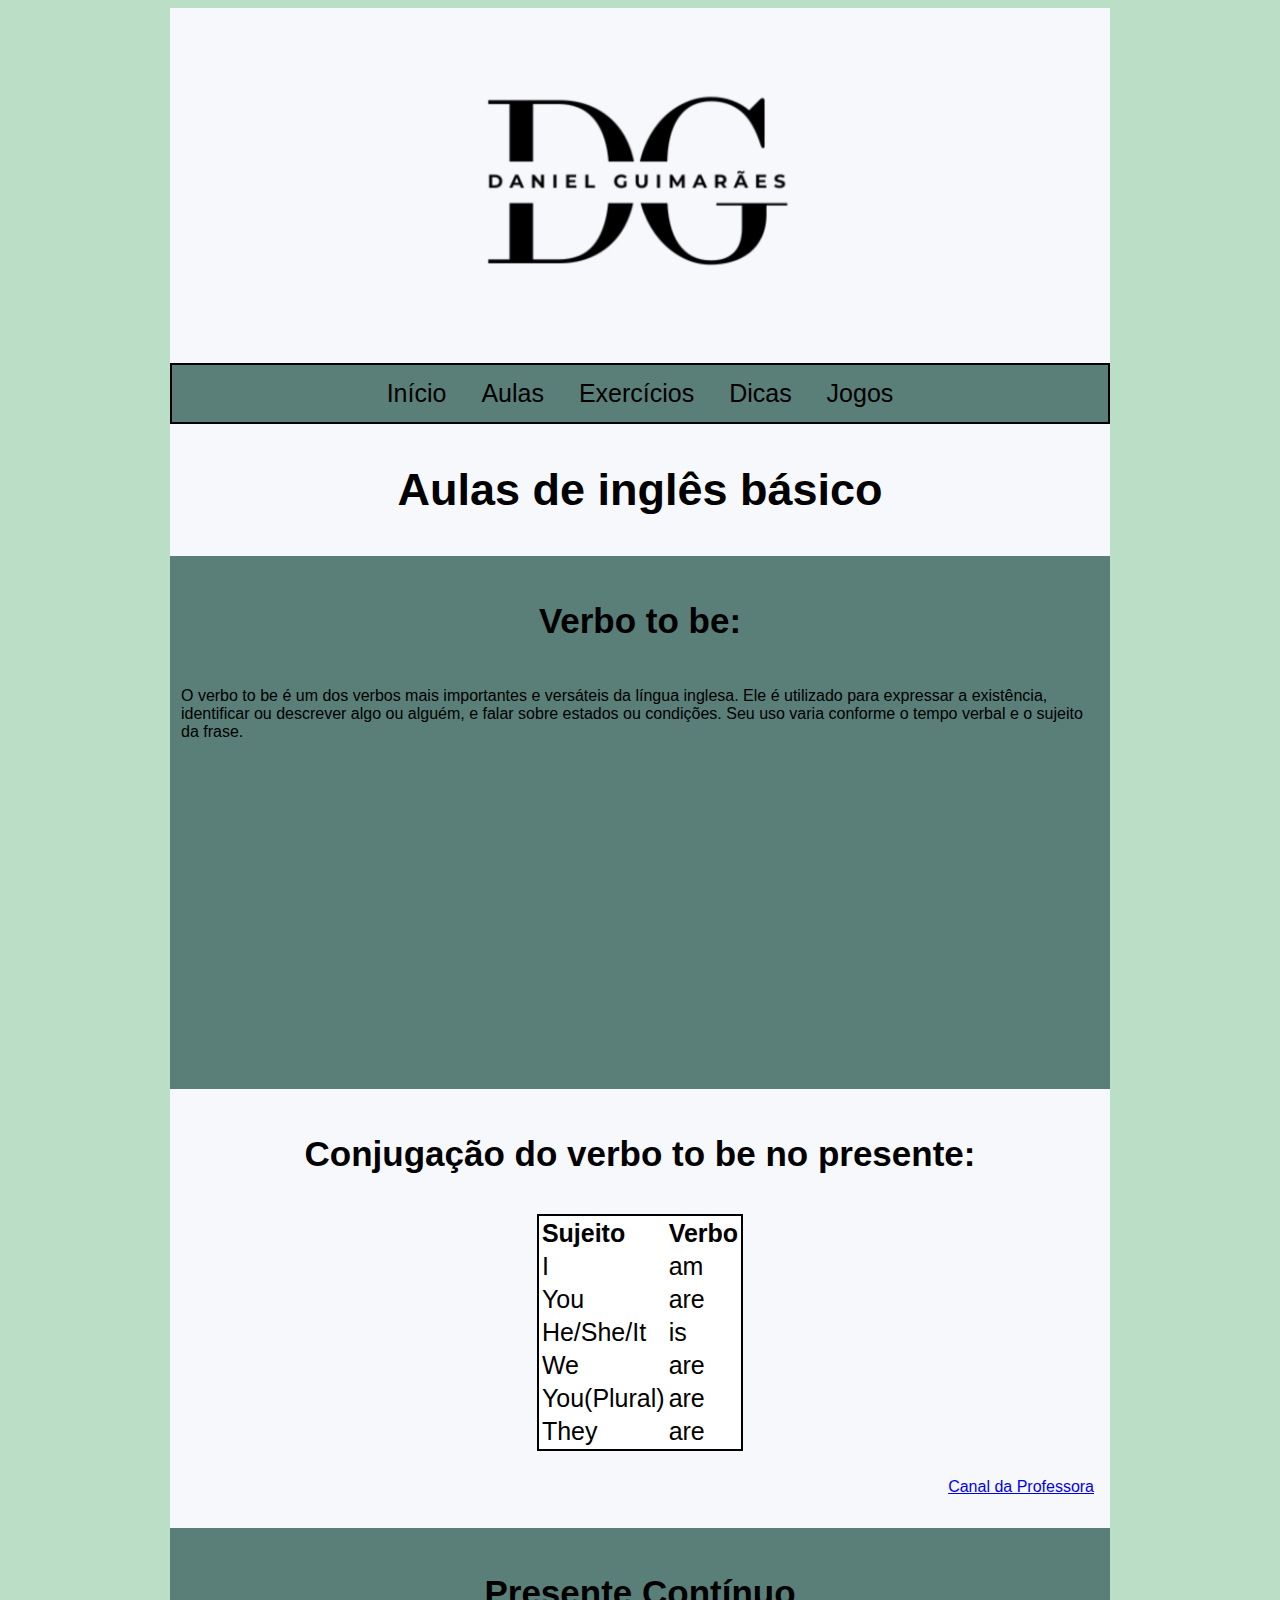
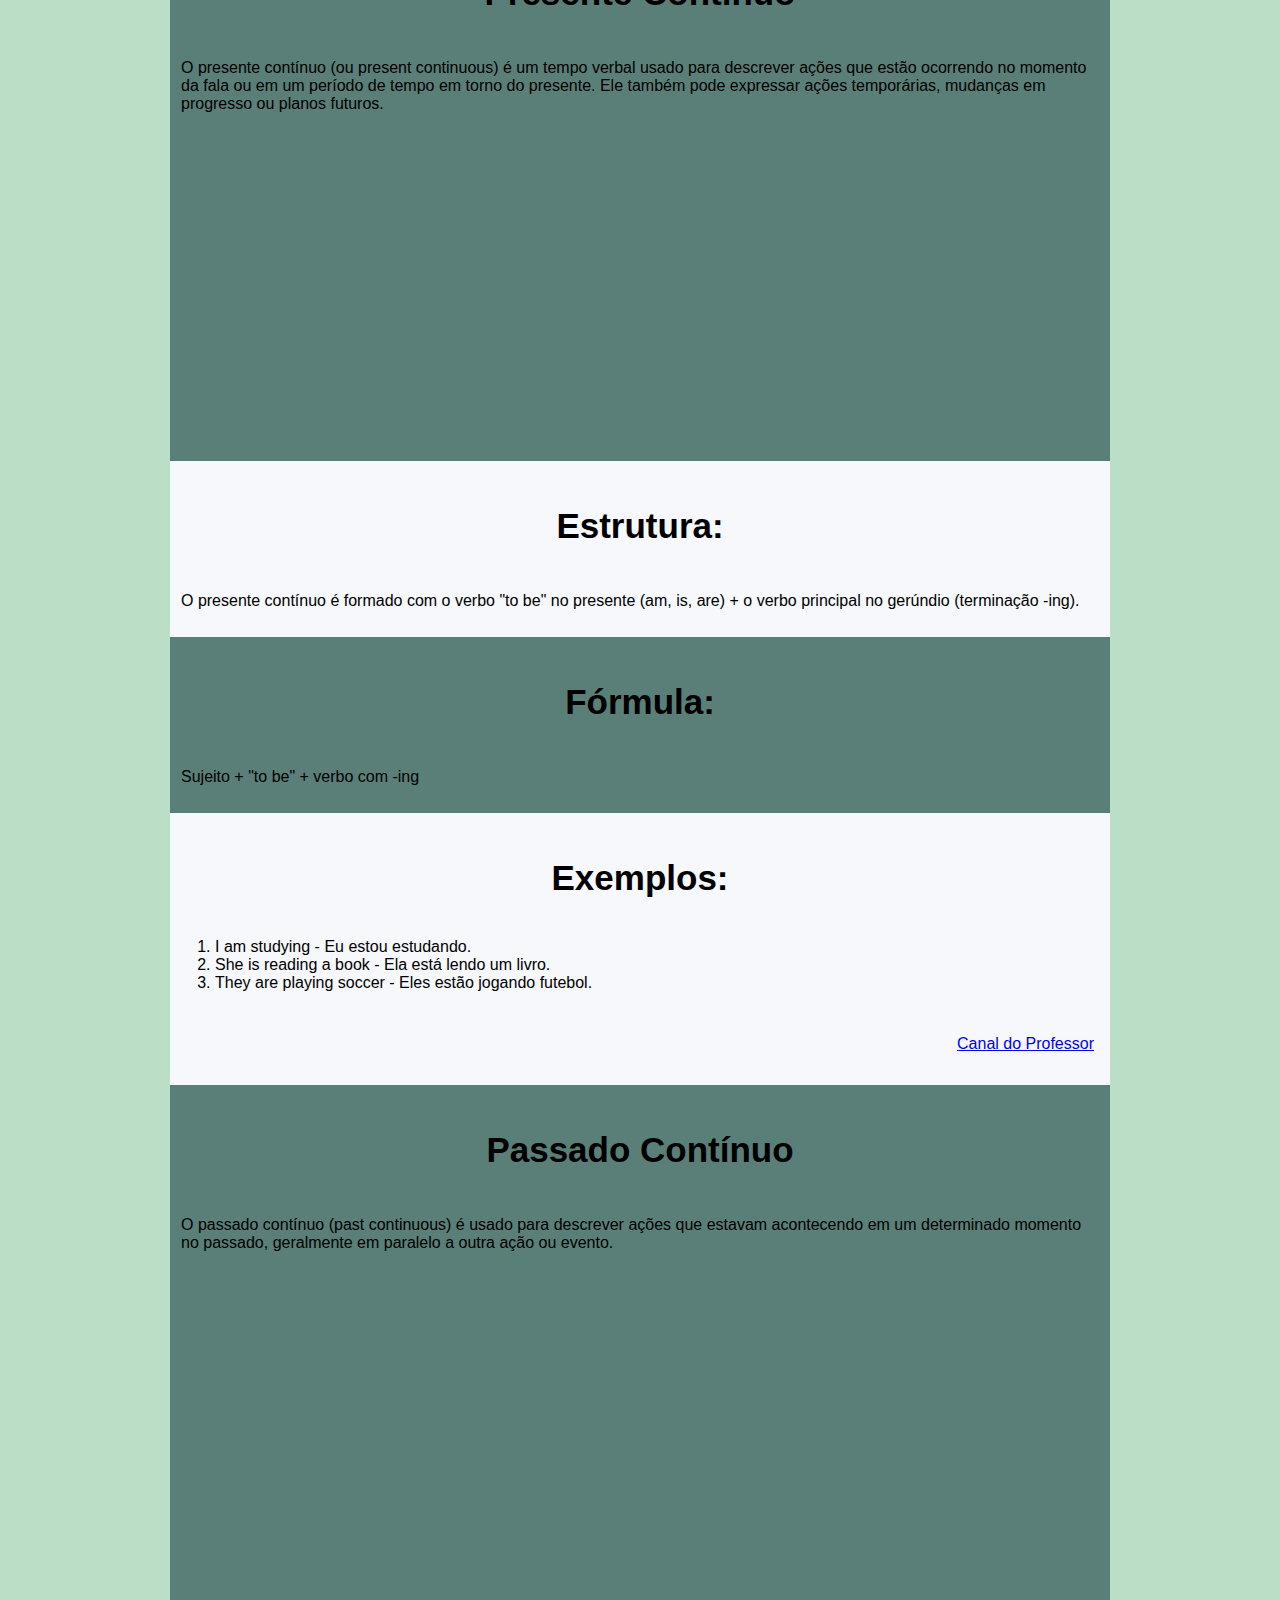
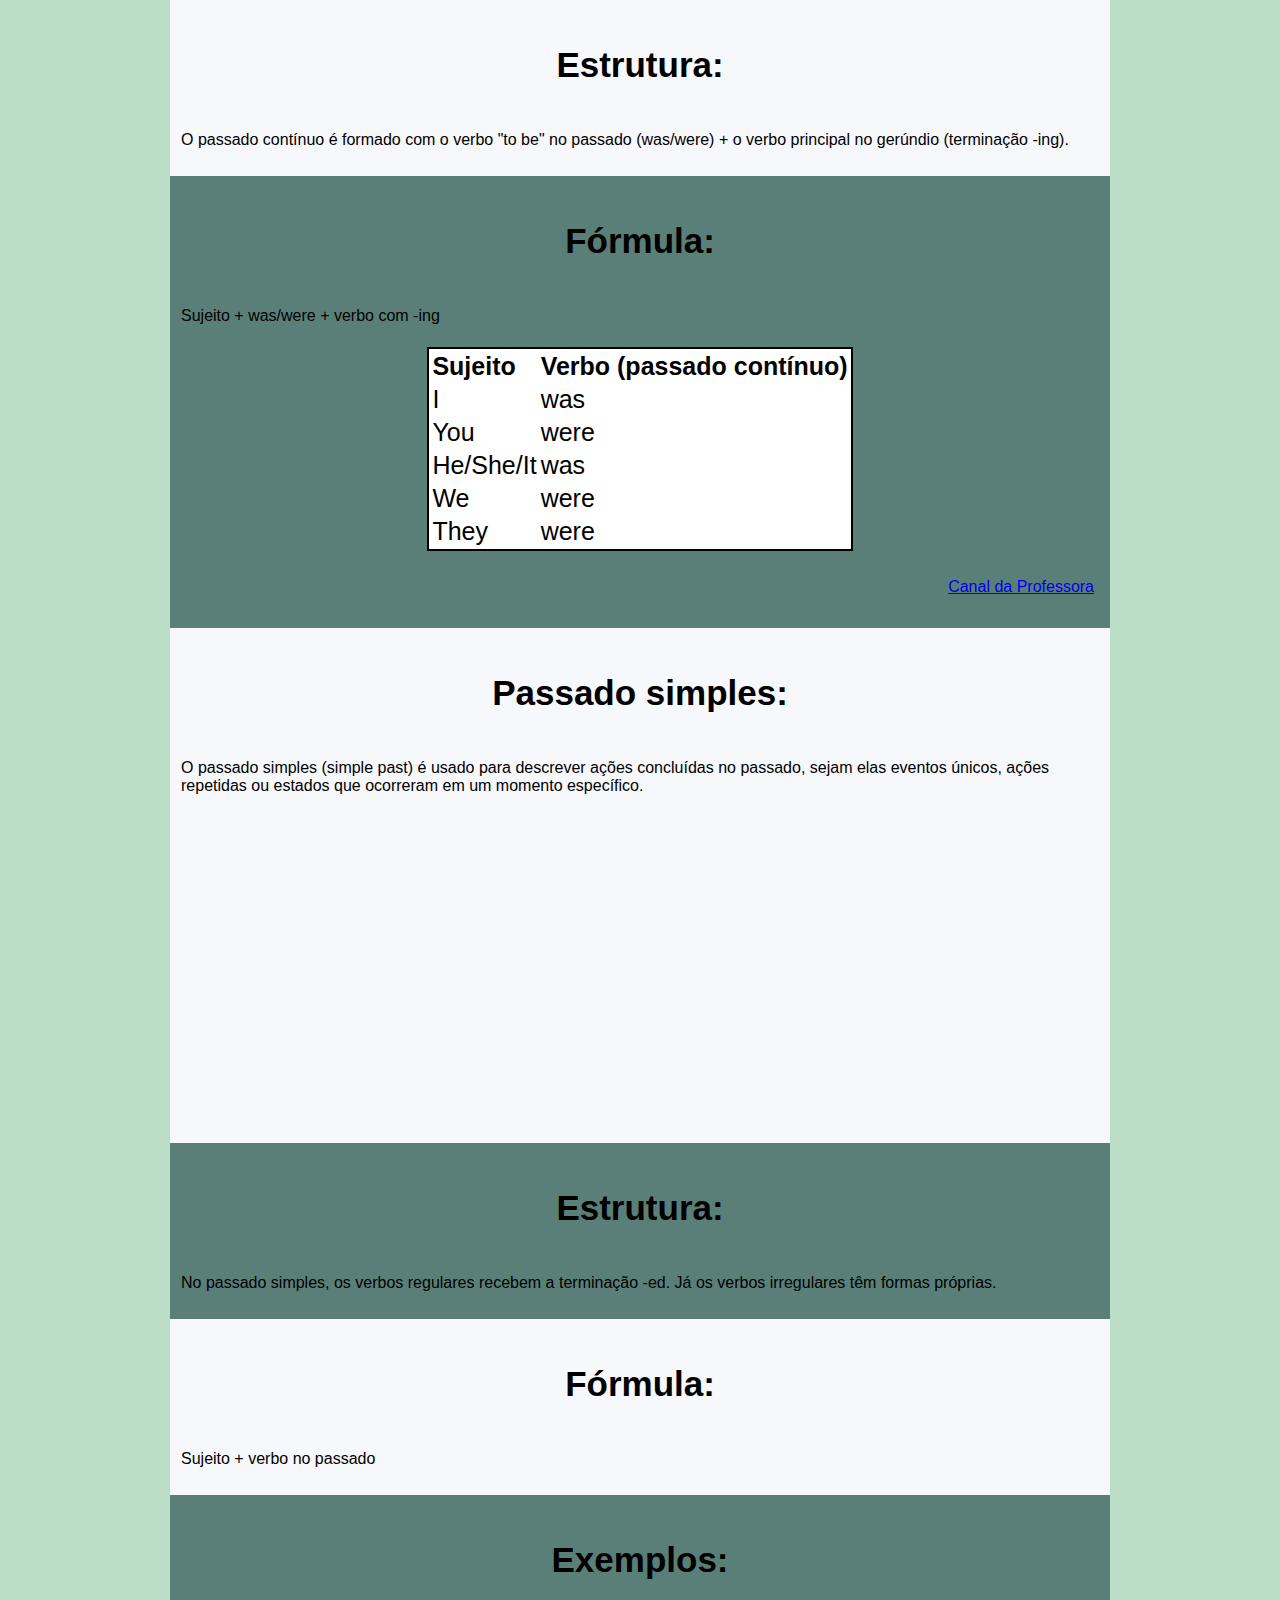
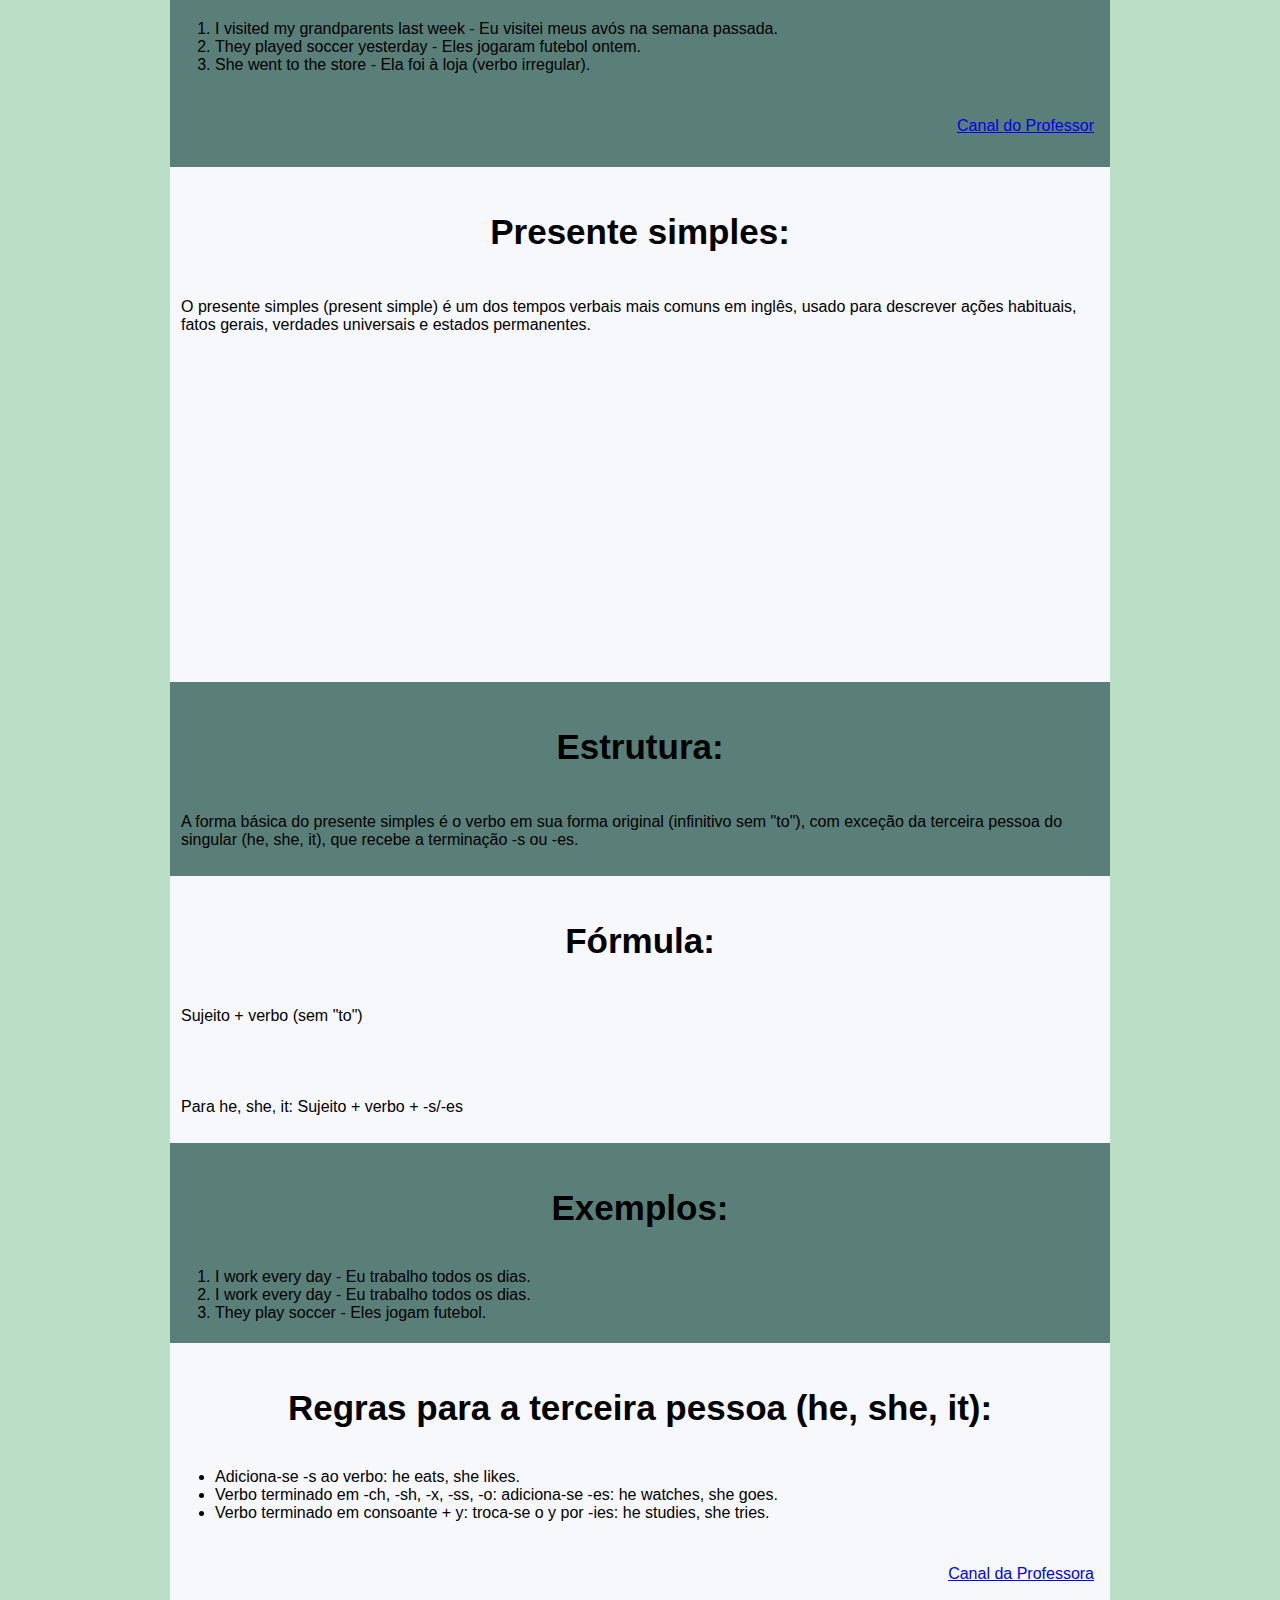
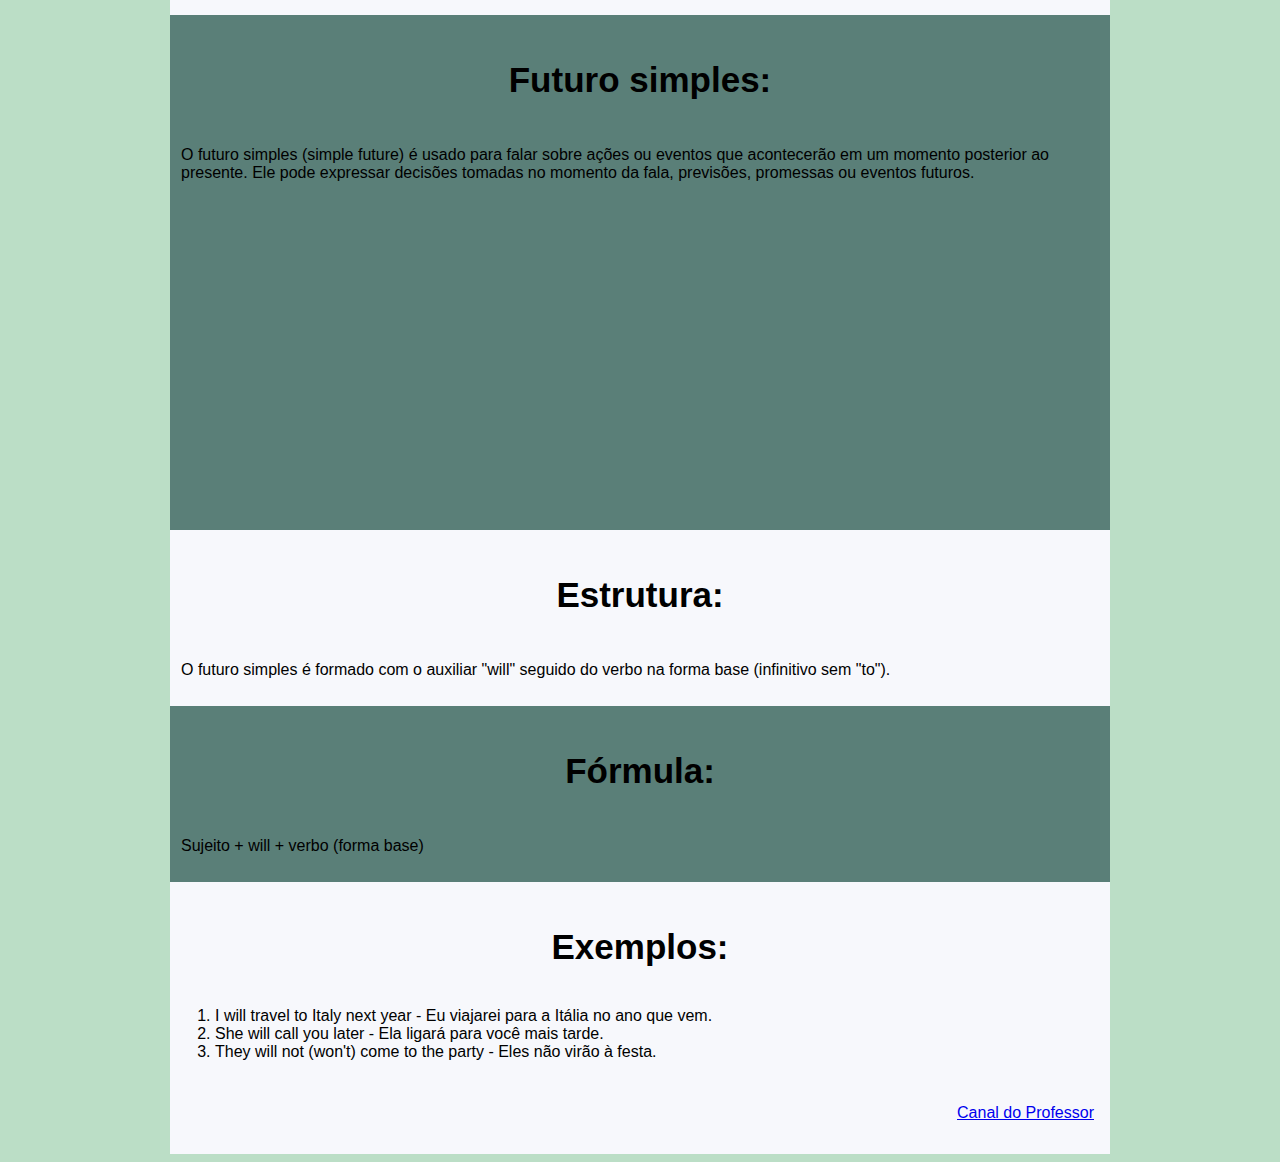
<file: Aulas.html>
<!DOCTYPE html>
<html>
<head>
  <meta charset="UTF-8">
  <meta content=“Inglês”>
  <meta name="keywords" content="Projeto, Inglês, HTML, ">
  <meta name="viewport" content="width=device-width, initial-scale=1">
  <title>Como aprender Inglês na internet?</title>
  <link rel="shortcut icon" type="image/png" href="logo.png">
  <link rel="stylesheet" type="text/css" href="style.css">
</head>
<body> 
<div class="branco">
<img src="banner.png" alt="logo"; width="100%"; height="100%"></div></div>
<div class="scrollmenu">
  <a href="index.html">Início</a>
  <a href="Aulas.html">Aulas</a>
  <a href="Exercicios.html">Exercícios</a>
  <a href="Dicas.html">Dicas</a>
  <a href="Jogos.html">Jogos</a>
</div>
	<div class="branco"><h1>Aulas de inglês básico</h1></div>
    <div class="azul"><h3>Verbo to be:</h3>
    <p>O verbo to be é um dos verbos mais importantes e versáteis da língua inglesa. Ele é utilizado para expressar a existência, identificar ou descrever algo ou alguém, e falar sobre estados ou condições. Seu uso varia conforme o tempo verbal e o sujeito da frase.</p>
		<div class="videos"><iframe width="560" height="315" src="https://www.youtube.com/embed/bSeZlT7Og8I?si=1tMXx_WlV_HuB1rh" title="YouTube video player" frameborder="0" allow="accelerometer; autoplay; clipboard-write; encrypted-media; gyroscope; picture-in-picture; web-share" referrerpolicy="strict-origin-when-cross-origin" allowfullscreen></iframe></div></div>
	<div class="branco"><h3>Conjugação do verbo to be no presente:</h3>
	<table>
		<tr>
			<th>Sujeito</th>
			<th>Verbo</th>
		<tr>
			<td>I</td>
			<td>am</td>
		</tr>
		<tr>
			<td>You</td>
			<td>are</td>
		</tr>
		<tr>
			<td>He/She/It</td>
			<td>is</td>
		</tr>
		<tr>
			<td>We</td>
			<td>are</td>
		</tr>
		<tr>
			<td>You(Plural)</td>
			<td>are</td>
		</tr>
		<tr>
			<td>They</td>
			<td>are</td>
		</tr>
	</table>
	<div class="link"><p><a href="https://www.youtube.com/@CarinaFragozo" target="_blank">Canal da Professora</a></p></div></div>	
    <div class="azul"><h3>Presente Contínuo</h3>
    <p>O presente contínuo (ou present continuous) é um tempo verbal usado para descrever ações que estão ocorrendo no momento da fala ou em um período de tempo em torno do presente. Ele também pode expressar ações temporárias, mudanças em progresso ou planos futuros.</p>
		<div class="videos"><iframe width="560" height="315" src="https://www.youtube.com/embed/e9FjU6I7WNg?si=ZwttC8HsYQG_3iiE" title="YouTube video player" frameborder="0" allow="accelerometer; autoplay; clipboard-write; encrypted-media; gyroscope; picture-in-picture; web-share" referrerpolicy="strict-origin-when-cross-origin" allowfullscreen></iframe></div></div>
	<div class="branco"><h3>Estrutura:</h3>
	<p>O presente contínuo é formado com o verbo "to be" no presente (am, is, are) + o verbo principal no gerúndio (terminação -ing).</p></div>
	<div class="azul"><h3>Fórmula:</h3>
	<p>Sujeito + "to be" + verbo com -ing</p></div>
	<div class="branco"><h3>Exemplos:</h3>
	<ol>
		<li>I am studying - Eu estou estudando.</li>
		<li>She is reading a book - Ela está lendo um livro.</li>
		<li>They are playing soccer - Eles estão jogando futebol.</li>
	</ol>
	<div class="link"><p><a href="https://www.youtube.com/@SmallAdvantages" target="_blank">Canal do Professor</a></p></div></div>
  <div class="azul"><h3>Passado Contínuo</h3>
    <p>O passado contínuo (past continuous) é usado para descrever ações que estavam acontecendo em um determinado momento no passado, geralmente em paralelo a outra ação ou evento.</p>
		<div class="videos"><iframe width="560" height="315" src="https://www.youtube.com/embed/YqaJ2dPLRwY?si=2ZNxZivMExiPKLcb" title="YouTube video player" frameborder="0" allow="accelerometer; autoplay; clipboard-write; encrypted-media; gyroscope; picture-in-picture; web-share" referrerpolicy="strict-origin-when-cross-origin" allowfullscreen></iframe></div></div>
	<div class="branco"><h3>Estrutura:</h3>
	<p>O passado contínuo é formado com o verbo "to be" no passado (was/were) + o verbo principal no gerúndio (terminação -ing).</p></div>
	<div class="azul"><h3>Fórmula:</h3>
	<p>Sujeito + was/were + verbo com -ing</p>
	<table>
		<tr>	
			<th>Sujeito</th>
			<th>Verbo (passado contínuo)</th>
		</tr>
		<tr>
			<td>I</td>
			<td>was</td>
		</tr>
		<tr>
			<td>You</td>
			<td>were</td>
		</tr>
		<tr>
			<td>He/She/It</td>
			<td>was</td>
		</tr>
		<tr>
			<td>We</td>
			<td>were</td>
		</tr>
		<tr>
			<td>They</td>
			<td>were</td>
		</tr>
	</table>
	<div class="link"><p><a href="https://www.youtube.com/@TeacherElza" target="_blank">Canal da Professora</a></p></div></div>
  <div class="branco"><h3>Passado simples:</h3>
    <p>O passado simples (simple past) é usado para descrever ações concluídas no passado, sejam elas eventos únicos, ações repetidas ou estados que ocorreram em um momento específico.</p>
		<div class="videos"><iframe width="560" height="315" src="https://www.youtube.com/embed/X_VxAvZZdXE?si=ItvUdqPzjfoiKPLO" title="YouTube video player" frameborder="0" allow="accelerometer; autoplay; clipboard-write; encrypted-media; gyroscope; picture-in-picture; web-share" referrerpolicy="strict-origin-when-cross-origin" allowfullscreen></iframe></div></div>
	<div class="azul"><h3>Estrutura:</h3>
	<p>No passado simples, os verbos regulares recebem a terminação -ed. Já os verbos irregulares têm formas próprias.</p></div>
	<div class="branco"><h3>Fórmula:</h3>
	<p>Sujeito + verbo no passado</p></div>
	<div class="azul"><h3>Exemplos:</h3>
	<ol>
		<li>I visited my grandparents last week - Eu visitei meus avós na semana passada.</li>
		<li>They played soccer yesterday - Eles jogaram futebol ontem.</li>
		<li>She went to the store - Ela foi à loja (verbo irregular).</li>
	</ol>
	<div class="link"><p><a href="https://www.youtube.com/@InglesMinuto" target="_blank">Canal do Professor</a></p></div></div>
  <div class="branco"><h3>Presente simples:</h3>
    <p>O presente simples (present simple) é um dos tempos verbais mais comuns em inglês, usado para descrever ações habituais, fatos gerais, verdades universais e estados permanentes.</p>
		<div class="videos"><iframe width="560" height="315" src="https://www.youtube.com/embed/Bf-oSV3sx_0?si=zn_t41ZSpP-D6Nhg" title="YouTube video player" frameborder="0" allow="accelerometer; autoplay; clipboard-write; encrypted-media; gyroscope; picture-in-picture; web-share" referrerpolicy="strict-origin-when-cross-origin" allowfullscreen></iframe></div></div>
	<div class="azul"><h3>Estrutura:</h3>
		<p>A forma básica do presente simples é o verbo em sua forma original (infinitivo sem "to"), com exceção da terceira pessoa do singular (he, she, it), que recebe a terminação -s ou -es.</p></div>
		<div class="branco"><h3>Fórmula:</h3>
		<p>Sujeito + verbo (sem "to")</p>
<br>
		<p>Para he, she, it: Sujeito + verbo + -s/-es</p></div>
	<div class="azul"><h3>Exemplos:</h3>
	<ol>
		<li>I work every day - Eu trabalho todos os dias.</li>
		<li>I work every day - Eu trabalho todos os dias.</li>
		<li>They play soccer - Eles jogam futebol.</li>
	</ol></div>
	<div class="branco"><h3>Regras para a terceira pessoa (he, she, it):</h3>
	<ul>
		<li>Adiciona-se -s ao verbo: he eats, she likes.</li>
		<li>Verbo terminado em -ch, -sh, -x, -ss, -o: adiciona-se -es: he watches, she goes.</li>
		<li>Verbo terminado em consoante + y: troca-se o y por -ies: he studies, she tries.</li>
	</ul>
	<div class="link"><p><a href="https://www.youtube.com/@MarcelaMallett" target="_blank">Canal da Professora</a></p></div></div>
  <div class="azul"><h3>Futuro simples:</h3>
    <p>O futuro simples (simple future) é usado para falar sobre ações ou eventos que acontecerão em um momento posterior ao presente. Ele pode expressar decisões tomadas no momento da fala, previsões, promessas ou eventos futuros.</p>
		<div class="videos"><iframe width="560" height="315" src="https://www.youtube.com/embed/W7aednRYJ28?si=ID7ViZbZNT0WmW56" title="YouTube video player" frameborder="0" allow="accelerometer; autoplay; clipboard-write; encrypted-media; gyroscope; picture-in-picture; web-share" referrerpolicy="strict-origin-when-cross-origin" allowfullscreen></iframe></div></div>
	<div class="branco"><h3>Estrutura:</h3>
	<p>O futuro simples é formado com o auxiliar "will" seguido do verbo na forma base (infinitivo sem "to").</p></div>
	<div class="azul"><h3>Fórmula:</h3>
	<p>Sujeito + will + verbo (forma base)</p></div>
	<div class="branco"><h3>Exemplos:</h3>
	<ol>
		<li>I will travel to Italy next year - Eu viajarei para a Itália no ano que vem.</li>
		<li>She will call you later - Ela ligará para você mais tarde.</li>
		<li>They will not (won't) come to the party - Eles não virão à festa.</li>
	</ol>
	<div class="link"><p><a href="https://www.youtube.com/@InglesMinuto" target="_blank">Canal do Professor</a></p></div></div>
  </ul>
</body>
</html>
</file>
<file: style.css>
.assuntos{
    background-color:#E0ECF8;
}
.right{
    text-align: right;
}
.videos{
  text-align: center;
}
.banner{
  text-align: center;
}
.azul{
  background-color:#5a7f78;
  padding: 5px;
}
.branco{
  background-color: #f7f8fc;
  padding: 5px;
}
.link{
  text-align: right;
  padding: 5px;
}
.bordaazul{
    border: 2px solid #81BEF7
}
.bordabranca{
    border: 2px solid white
}
div.link a:hover{
  color: #000000;
  transition: 0.2s ease, color 0.3s ease;
}
table{
  background-color:white;
  border: 2px solid #000000;
  text-align: left;
  box-align: center;
  margin: auto;
}
p{
  font-family: Arial;
  font-size: 16px;
  padding: 6px;
}
pre{
  font-family: Arial;
  font-size: 16px;
  padding: 6px;
}
h2{
  text-align: center;
}
h3{
  font-size: 35px;
  text-align: center;
  padding: 5px;
  font-family: Arial;
}
h1{
  font-size: 45px;
  text-align: center;
  padding: 5px;
  font-family: Arial;
}
body{
  background-color:#bbdec6;
  font-family:Arial; 
  margin-left: 170px; 
  margin-right: 170px;
  font-size: 25px;
}
ul{
  font-family: Arial;
  font-size: 16px;
}
ol{
  font-family: Arial;
  font-size: 16px;
}
div.scrollmenu {
  background-color:#5a7f78;
  overflow: auto;
  white-space: nowrap;
  text-align: center;
  border: 2px solid #000000;
  position: sticky;
  top: 0;
  }

div.scrollmenu a {
  display: inline-block;
  color: black;
  text-align: center;
  padding: 14px;
  text-decoration: none;
  }

div.scrollmenu a:hover {
  background-color: #D8D8D8;
  transition: 0.5s ease, color 0.5s ease;
  }
</file>
